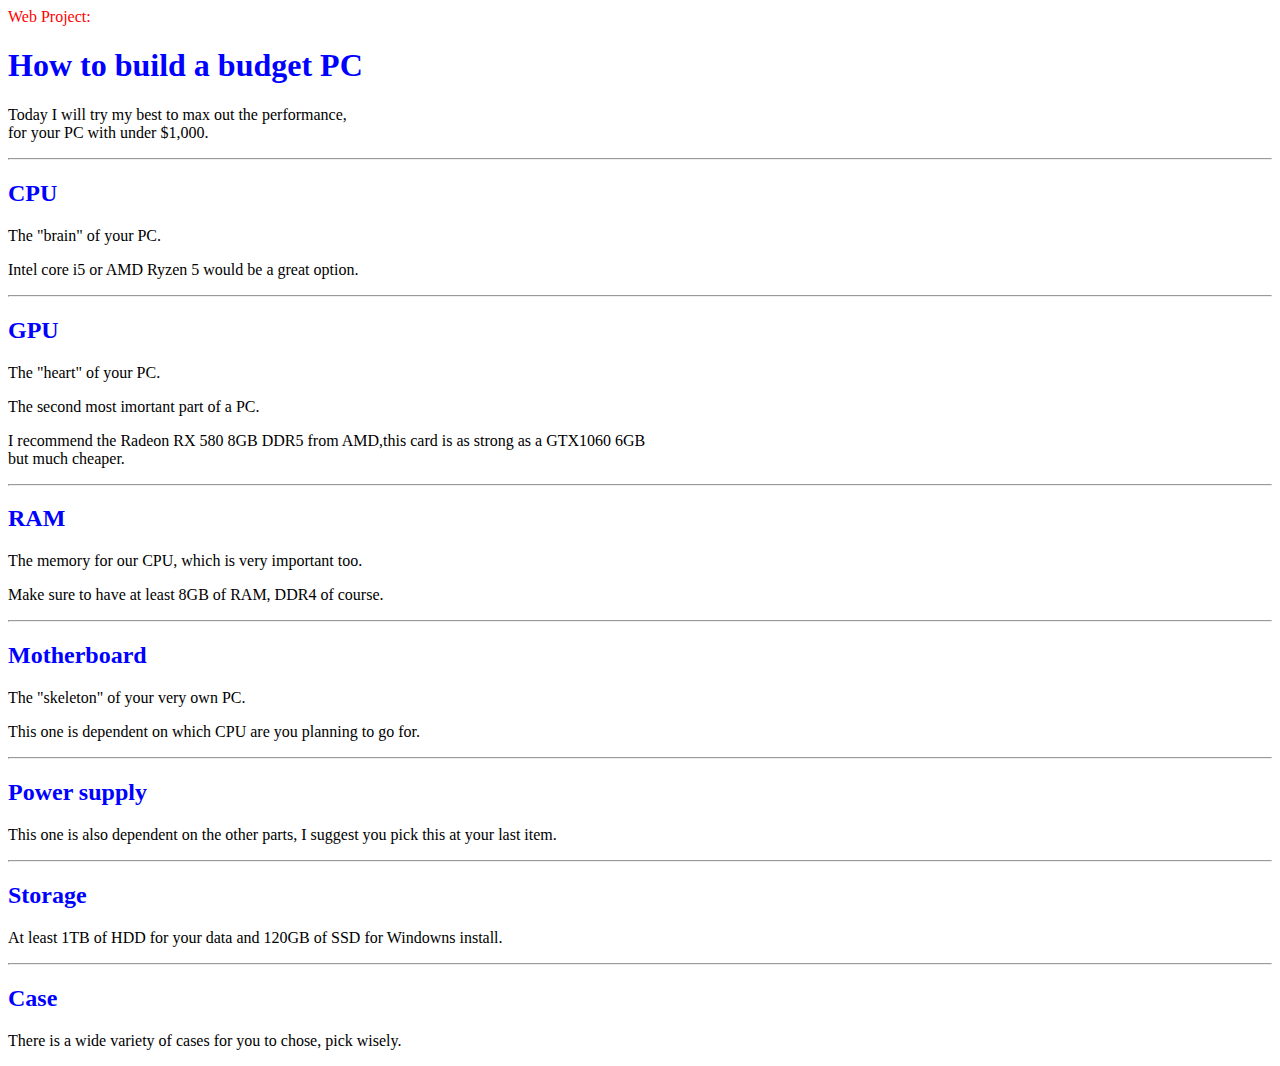
<file: index.html>
<!DOCTYPE html>
<html>
  <head>
    <tittle style="color:red;">Web Project: </tittle>
  </head>
  <body>
    
    <h1 style="color:blue;">How to build a budget PC</h1>
    <p>Today I will try my best to max out the performance,<br>for your PC with under $1,000.</p>
    <hr>
    
    <h2 style="color:blue;">CPU</h2>
    <p>The "brain" of your PC.</p>
    <p>Intel core i5 or AMD Ryzen 5 would be a great option.</p>
    <hr>
    
    <h2 style="color:blue;">GPU</h2>
    <p>The "heart" of your PC.</p>
    <p>The second most imortant part of a PC.</p>
    <p>I recommend the Radeon RX 580 8GB DDR5 from AMD,this card is as strong as a GTX1060 6GB<br>but much cheaper.</p>
    <hr>
    
    <h2 style="color:blue;">RAM</h2>
    <p>The memory for our CPU, which is very important too.</p>
    <p>Make sure to have at least 8GB of RAM, DDR4 of course.</p>
    <hr>
    
    <h2 style="color:blue;">Motherboard</h2>
    <p>The "skeleton" of your very own PC.</p>
    <p>This one is dependent on which CPU are you planning to go for.</p>
    <hr>
    
    <h2 style="color:blue;">Power supply</h2>
    <p>This one is also dependent on the other parts, I suggest you pick this at your last item.</p>
    <hr>
    
    <h2 style="color:blue;">Storage</h2>
    <p>At least 1TB of HDD for your data and 120GB of SSD for Windowns install.</p>
    <hr>
    
    <h2 style="color:blue;">Case</h2>
    <p>There is a wide variety of cases for you to chose, pick wisely.</p>
    
  </body>
</html>
</file>
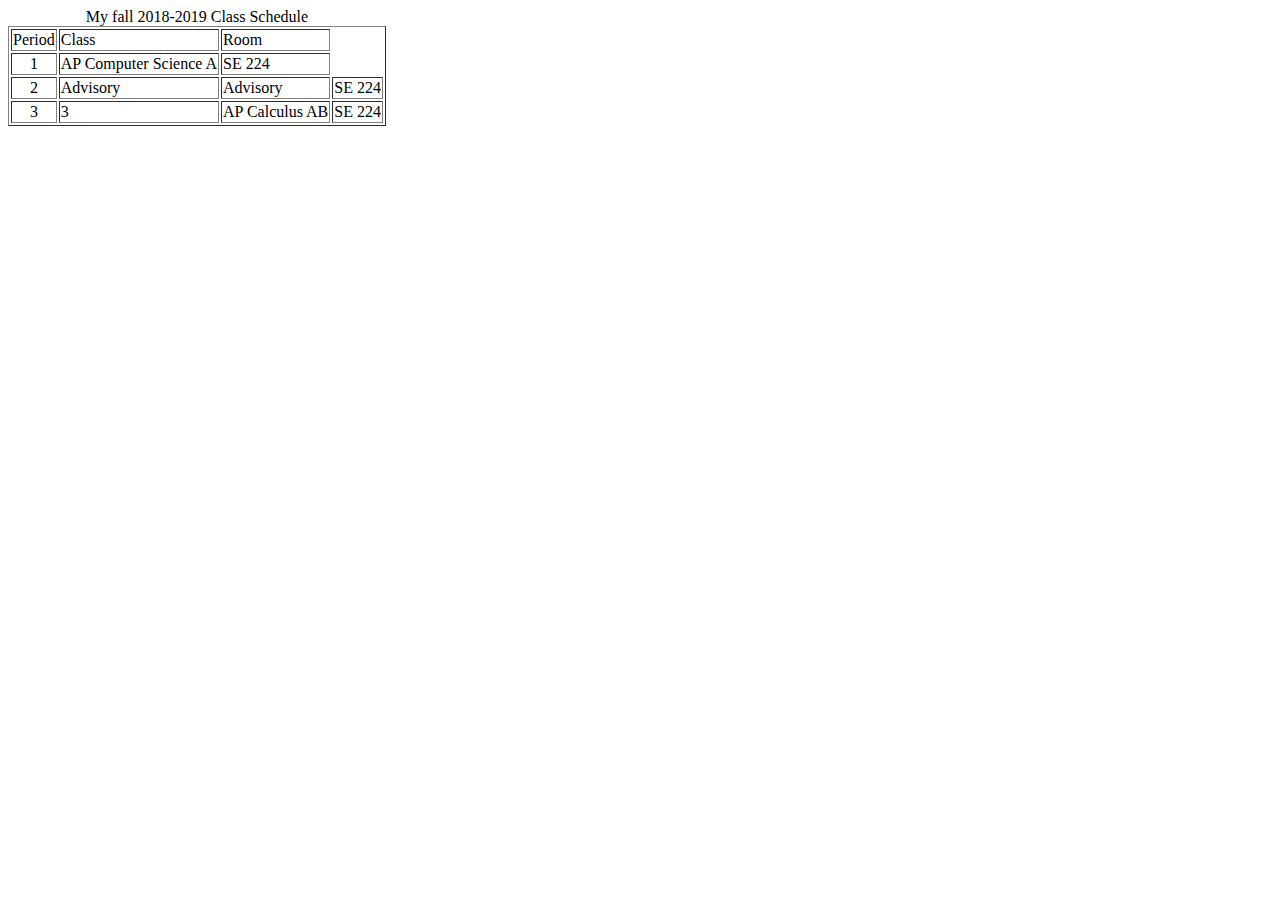
<file: schedule.html>
<html>
  <title>My schedule</title>
  <body>
    <table border=1px>
      <caption>My fall 2018-2019 Class Schedule</capton>
      <tr>
        <td>Period</td>
        <td>Class</td>
        <td>Room</td>
      </tr>
      <tr>
        <td align="center">1</td>
        <td>AP Computer Science A</td>
        <td>SE 224</td>
      </tr>
      <tr>
        <td align="center">2</td>
        <td>Advisory</td>
        <td>Advisory</td>
        <td>SE 224</td>
      </tr>
      <tr>
        <td align="center">3</td>
        <td>3</td>
        <td>AP Calculus AB</td>
        <td>SE 224</td>
      </tr>
    </table>
  </body>
 </html>
</file>
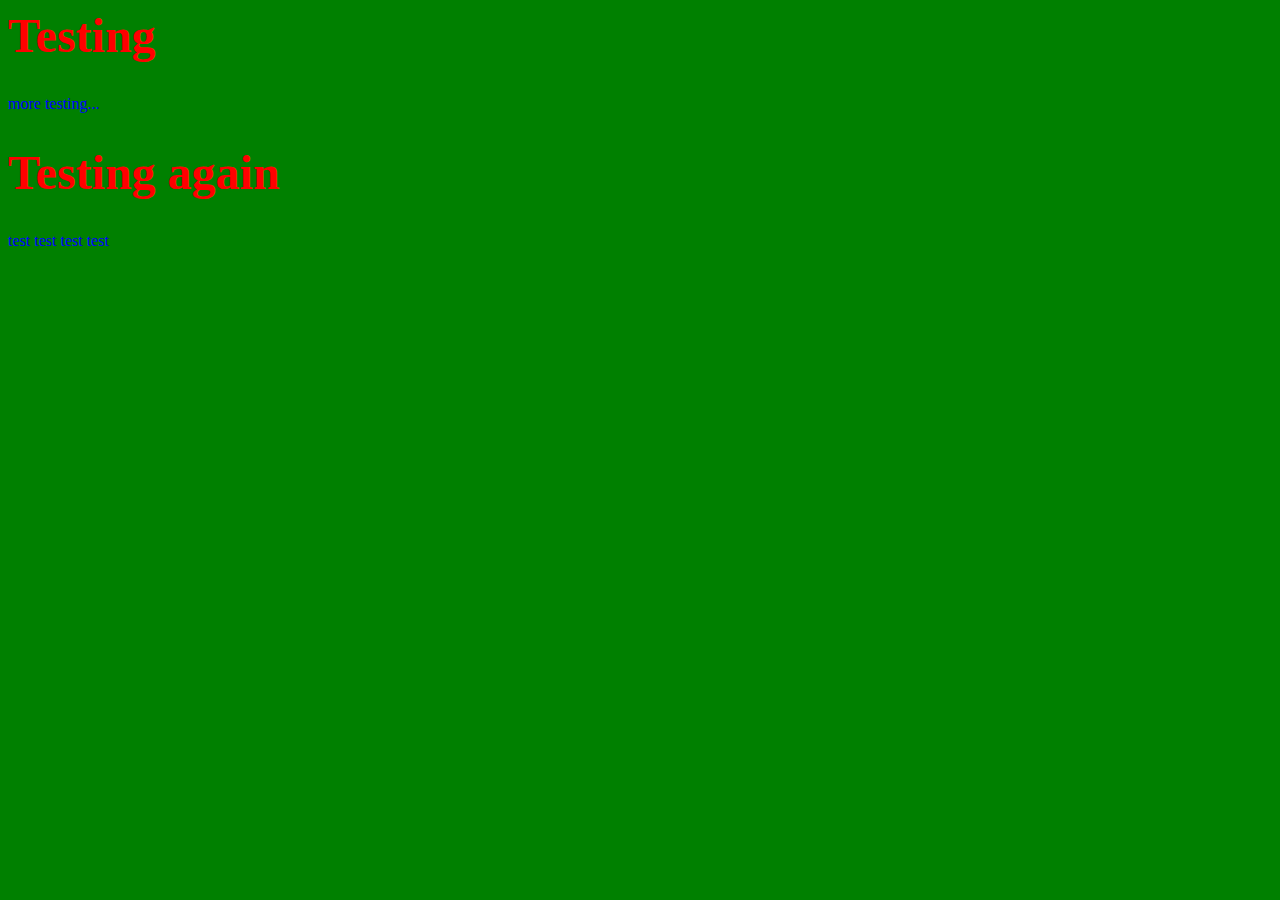
<file: test.html>
<html>
  <title>Testing CSS ... </title>
  <head>
    <link rel="stylesheet" type="text/css" href="styles.css">
  </head>
  <body>
    <h1>Testing</h1>
    <p>more testing...
    <h1>Testing again</h1>
    <p>test test test test
   </body>
</html>
</file>
<file: styles.css>
h1 {
  color : red;
  font-size : 36pt;
}

p {
  color : blue;
}
  
  body {
    background-color : green;
}
</file>
